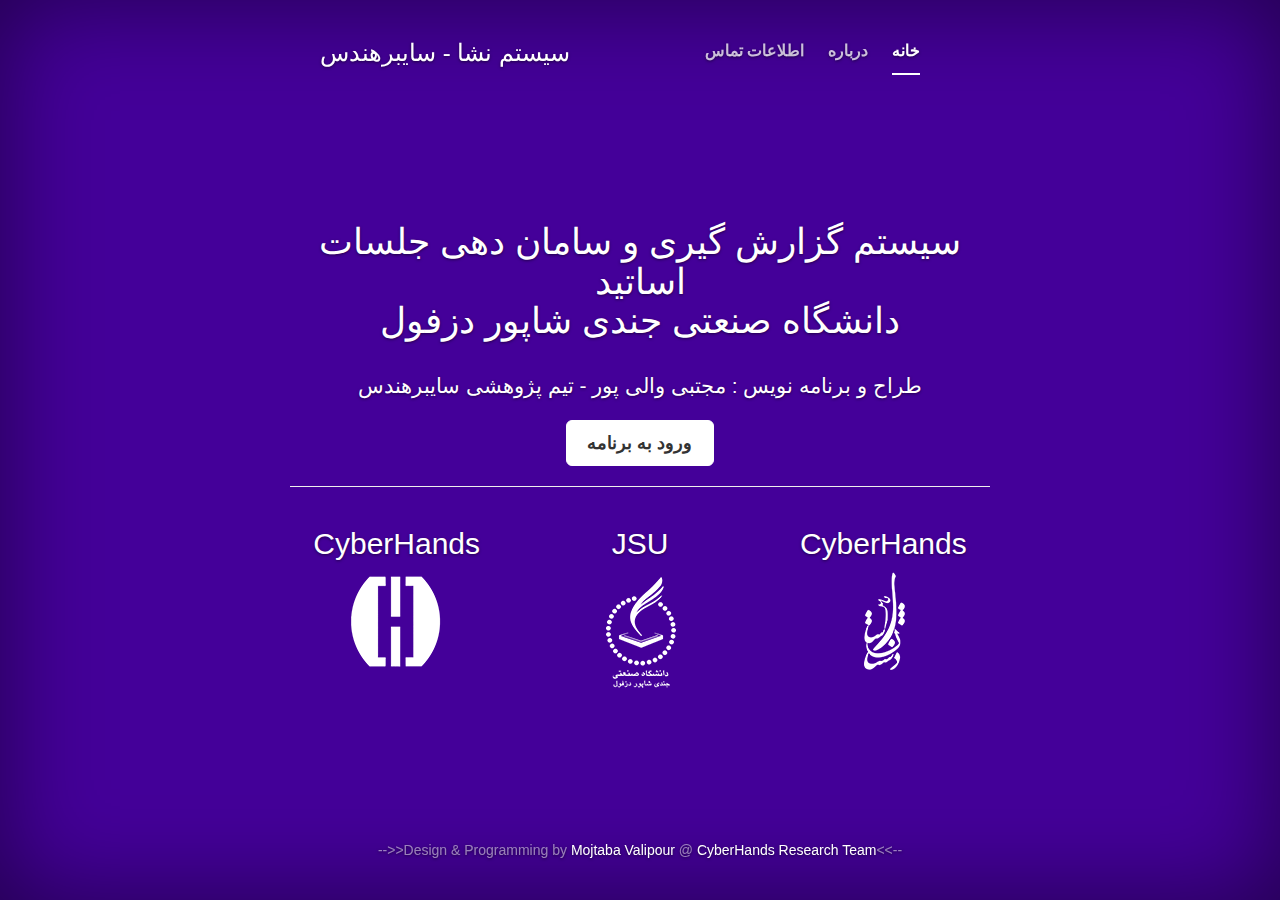
<file: index.html>
<!DOCTYPE html>
<!-- 
Design & Programming by Mojtaba Valipour @ CyberHands.org 
E-mail: vpcom_(at)_cyberhands_(.)_org  (Delete Underline & Parenthesis )
Dezful Jundi Shapur University of Technology (www.jsu.ac.ir)
Acknowledgement:
  -Bootstrap
  -@mdo
  -w3schools
  -peredur.net
  -Ajax
  -Roozbeh Baabakaan gregorian_jalali 1 2012
  -CyberHands
  -Jundi Shapur University of Technology
-->
<html lang="fa" dir="rtl">
  <head>
    <meta charset="utf-8">
    <meta http-equiv="X-UA-Compatible" content="IE=edge">
    <meta name="viewport" content="width=device-width, initial-scale=1">
    <!-- The above 3 meta tags *must* come first in the head; any other head content must come *after* these tags -->
    <meta name="description" content="Jundi Shapur University of Technology Mentors Session Organization and Reporting System">
    <meta name="author" content="Mojtaba Valipour @ CyberHands.org">
    <link rel="icon" href="assets/favicon.ico">

    <title>سیستم نشا - سایبرهندس</title>

    <!-- Bootstrap core CSS -->
    <link href="assets/css/bootstrap.min.css" rel="stylesheet">

    <!-- Custom styles for this template -->
    <link href="assets/css/cover.css" rel="stylesheet">

    <!-- Just for debugging purposes. Don't actually copy these 2 lines! -->
    <!--[if lt IE 9]><script src="../../assets/js/ie8-responsive-file-warning.js"></script><![endif]-->
    <script src="assets/js/ie-emulation-modes-warning.js"></script>
	
	<!-- Persian Fonts - Online CSS Provider B Araz id=1723 | P Nazanin Bold 1806 -->
	<link rel='stylesheet' type='text/css' href='http://awebfont.ir/css?id=1723|1806'>
	<style>
      .CyberHands_Header_Font_Style {
        font-family: 'B Araz', Tahoma, Arial;
      }
	  body {
        font-family: 'B Nazanin', Tahoma, Arial;
      }
	  
    </style>
    <!-- HTML5 shim and Respond.js for IE8 support of HTML5 elements and media queries -->
    <!--[if lt IE 9]>
      <script src="https://oss.maxcdn.com/html5shiv/3.7.2/html5shiv.min.js"></script>
      <script src="https://oss.maxcdn.com/respond/1.4.2/respond.min.js"></script>
    <![endif]-->

  </head>

  <body>

    <div class="site-wrapper">

      <div class="site-wrapper-inner">

        <div class="cover-container">

	          <div class="masthead clearfix">
            <div class="inner">
              <h3 class="masthead-brand">سیستم نشا - سایبرهندس</h3>
              <nav>
                <ul class="nav masthead-nav">
                  <li id="nav1" class="active"><a href="./" onclick="$('#CyberHandsCenteralPage').html('<img src=Images/loading.gif>').load('home.html').hide().fadeIn('slow');$('#nav1').addClass('active');$('#nav2').removeClass('active');$('#nav3').removeClass('active');">خانه</a></li>
                  <li id="nav2"><a href="#AboutCyberHands" onclick="$('#CyberHandsCenteralPage').html('<img src=Images/loading.gif>').load('AboutCyberHands.html').hide().fadeIn('slow');$('#nav1').removeClass('active');$('#nav2').addClass('active');$('#nav3').removeClass('active');">درباره</a></li>
                  <li id="nav3"><a href="#ContactUs" onclick="$('#CyberHandsCenteralPage').html('<img src=Images/loading.gif>').load('contact.html').hide().fadeIn('slow');$('#nav1').removeClass('active');$('#nav2').removeClass('active');$('#nav3').addClass('active');">اطلاعات تماس</a></li>
                </ul>
              </nav>
			  
            </div>
          </div>
		  
		

	

          <div id="CyberHandsCenteralPage" class="inner cover">
            <h1 class="cover-heading CyberHands_Header_Font_Style" >سیستم گزارش گیری و سامان دهی جلسات اساتید 
			<br>
			دانشگاه صنعتی جندی شاپور دزفول</h1>
			<br>
            <p class="lead">طراح و برنامه نویس : مجتبی والی پور - تیم پژوهشی سایبرهندس</p>
            <p class="lead">
              <a href="login.php" class="btn btn-lg btn-default">ورود به برنامه</a>
            </p>
          </div>

	  <hr>
      <!-- Example row of columns -->
      <div class="row">

        <div class="col-md-4">
          <h2>CyberHands</h2>
		  <center>
		  <a href="http://www.cyberhands.org" target="_blank">
			<img src="assets/images/cyberhands.org.png"  class="img-responsive" alt="CyberHands Research Team">
		  </a>
		  </center>
       </div>
	   <div class="col-md-4">
          <h2>JSU</h2>
		  <center>
		  <a href="http://www.jsu.ac.ir" target="_blank">
		  <img src="assets/images/jsu.ac.ir.png"  class="img-responsive" alt="Dezful Jundi Shapur University of Technology">
		  </a>
		  </center>
		  </div>
       <div class="col-md-4">
          <h2>CyberHands</h2>
		  <center>
		  <a href="http://www.fa.cyberhands.org" target="_blank">
		  <img src="assets/images/fa.cyberhands.org.png" class="img-responsive" alt="CyberHands Research Team">
		  </a>
		  </center>
       </div>
      </div>

    
		  
          <div class="mastfoot">
            <div class="inner">
              <p>-->>Design & Programming by <a href="http://people.cyberhands.org/?page_id=6&up_username=vpcom">Mojtaba Valipour</a> @ <a href="http://cyberhands.org">CyberHands Research Team</a><<--</p>
            </div>
          </div>

       </div>

      </div>

    </div>

    <!-- Bootstrap core JavaScript
    ================================================== -->
    <!-- Placed at the end of the document so the pages load faster -->
    <!--script src="https://ajax.googleapis.com/ajax/libs/jquery/1.11.2/jquery.min.js"></script-->
    <script src="assets/js/jquery.min.js"></script>

    <script src="assets/js/bootstrap.min.js"></script>
    <!-- IE10 viewport hack for Surface/desktop Windows 8 bug -->
    <script src="assets/js/ie10-viewport-bug-workaround.js"></script>
  </body>
</html>
</file>
<file: assets/css/cover.css>
/*
 * Globals
 */

 
 
/* Links */
a,
a:focus,
a:hover {
  color: #fff;
}


/* Custom default button */
.btn-default,
.btn-default:hover,
.btn-default:focus {
  color: #333;
  text-shadow: none; /* Prevent inheritence from `body` */
  background-color: #fff;
  border: 1px solid #fff;
}


/*
 * Base structure
 */

html,
body {
  height: 100%;
  background-color: #409;  /* 333 is dark, #409 is purple */
}
body {
  color: #fff;
  text-align: center;
  text-shadow: 0 1px 3px rgba(0,0,0,.5);
}

/* Extra markup and styles for table-esque vertical and horizontal centering */
.site-wrapper {
  display: table;
  width: 100%;
  height: 100%; /* For at least Firefox */
  min-height: 100%;
  -webkit-box-shadow: inset 0 0 100px rgba(0,0,0,.5);
          box-shadow: inset 0 0 100px rgba(0,0,0,.5);
}
.site-wrapper-inner {
  display: table-cell;
  vertical-align: top;
}
.cover-container {
  margin-right: auto;
  margin-left: auto;
}

/* Padding for spacing */
.inner {
  padding: 30px;
}


/*
 * Header
 */
.masthead-brand {
  margin-top: 10px;
  margin-bottom: 10px;
}

.masthead-nav > li {
  display: inline-block;
}
.masthead-nav > li + li {
  margin-right: 20px;
}
.masthead-nav > li > a {
  padding-right: 0;
  padding-left: 0;
  font-size: 16px;
  font-weight: bold;
  color: #fff; /* IE8 proofing */
  color: rgba(255,255,255,.75);
  border-bottom: 2px solid transparent;
}
.masthead-nav > li > a:hover,
.masthead-nav > li > a:focus {
  background-color: transparent;
  border-bottom-color: #a9a9a9;
  border-bottom-color: rgba(255,255,255,.25);
}
.masthead-nav > .active > a,
.masthead-nav > .active > a:hover,
.masthead-nav > .active > a:focus {
  color: #fff;
  border-bottom-color: #fff;
}

@media (min-width: 768px) {
  .masthead-brand {
    float: left;
  }
  .masthead-nav {
    float: right;
  }
}


/*
 * Cover
 */

.cover {
  padding: 0 20px;
}
.cover .btn-lg {
  padding: 10px 20px;
  font-weight: bold;
}


/*
 * Footer
 */

.mastfoot {
  color: #999; /* IE8 proofing */
  color: rgba(255,255,255,.5);
}


/*
 * Affix and center
 */

@media (min-width: 768px) {
  /* Pull out the header and footer */
  .masthead {
    position: fixed;
    top: 0;
  }
  .mastfoot {
    position: fixed;
    bottom: 0;
  }
  /* Start the vertical centering */
  .site-wrapper-inner {
    vertical-align: middle;
  }
  /* Handle the widths */
  .masthead,
  .mastfoot,
  .cover-container {
    width: 100%; /* Must be percentage or pixels for horizontal alignment */
  }
}

@media (min-width: 992px) {
  .masthead,
  .mastfoot,
  .cover-container {
    width: 700px;
  }
}
</file>
